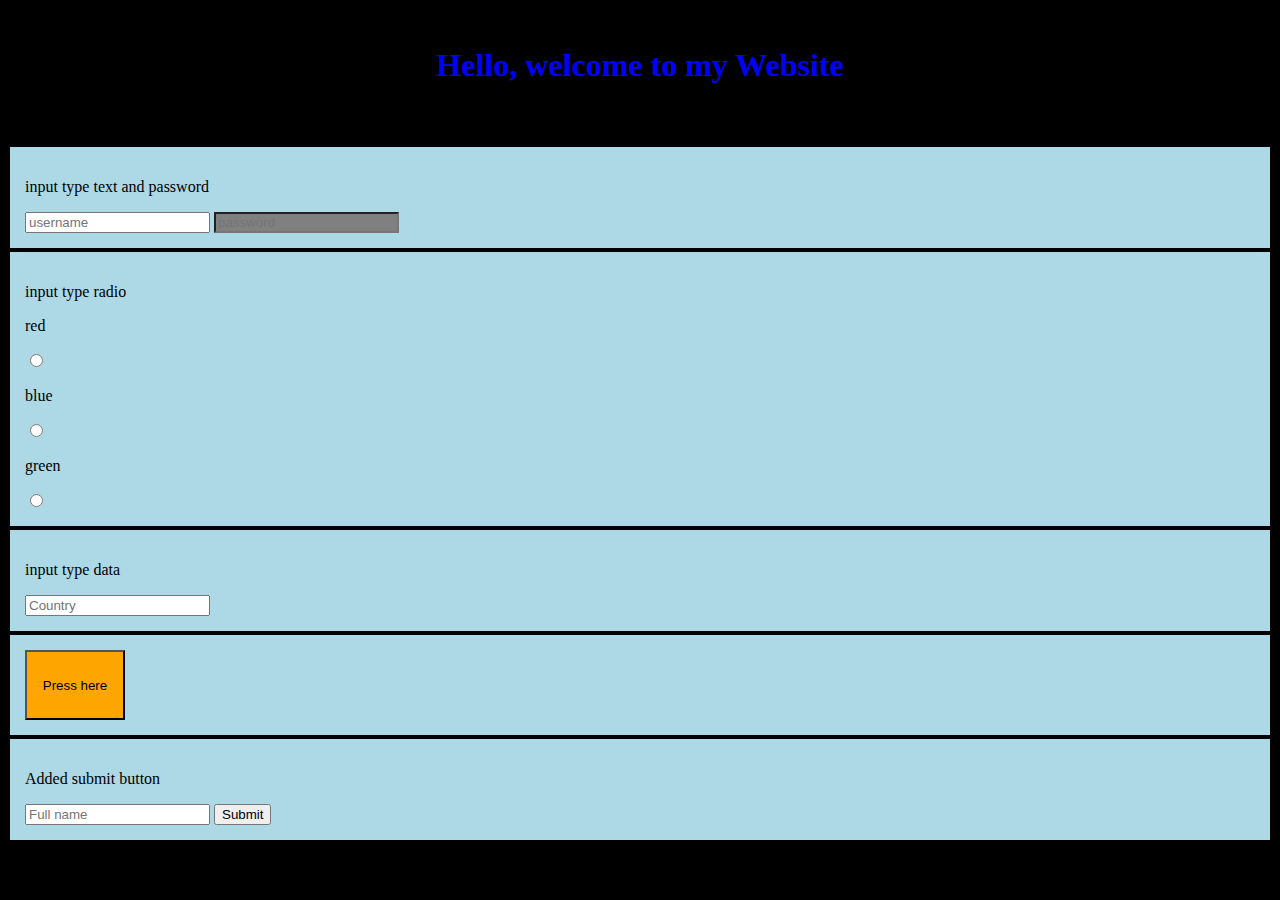
<file: index.html>
<!DOCTYPE html>
//open Website under https://naveseth.github.io/htmlGitHub/
<html>
  <head>
    <title> github Website </title>
    <link rel="stylesheet" type="text/css"  href="main.css">
  </head>
  <body>
    <h1 class="title"> Hello, welcome to my Website </h1>
    <h4 class= "dontprint"> this paragraph wont show if u try to print the website </h2>

  <div>
    <p> input type text and password </p>
    <form>
      <input type="text" placeholder="username">
      <input type="password" placeholder="password">
    </form>
  </div>

  <div>
    <p> input type radio </p>
    <form>
      <p> red </p>
      <input type="radio" name="color" value="red">
      <p> blue </p>
      <input type="radio" name="color" value="blue">
      <p> green </p>
      <input type="radio" name="color" value="green">
    </form>
  </div>

  <div>
    <p> input type data </p>
      <form>
        <input name="country" list="countries" placeholder="Country">
        <datalist id="countries">
          <option value="india"></option>
          <option value="germany"</option>
        </datalist>
      </form>
  </div>
  <div>
    <button class="button"> Press here </button>
  </div>
  <div>
    <p> Added submit button</p>
    <form>
      <input type="text" placeholder="Full name" name="name">
      <button> Submit </button>
    </form>
  </div>

  </body>
</html>
</file>
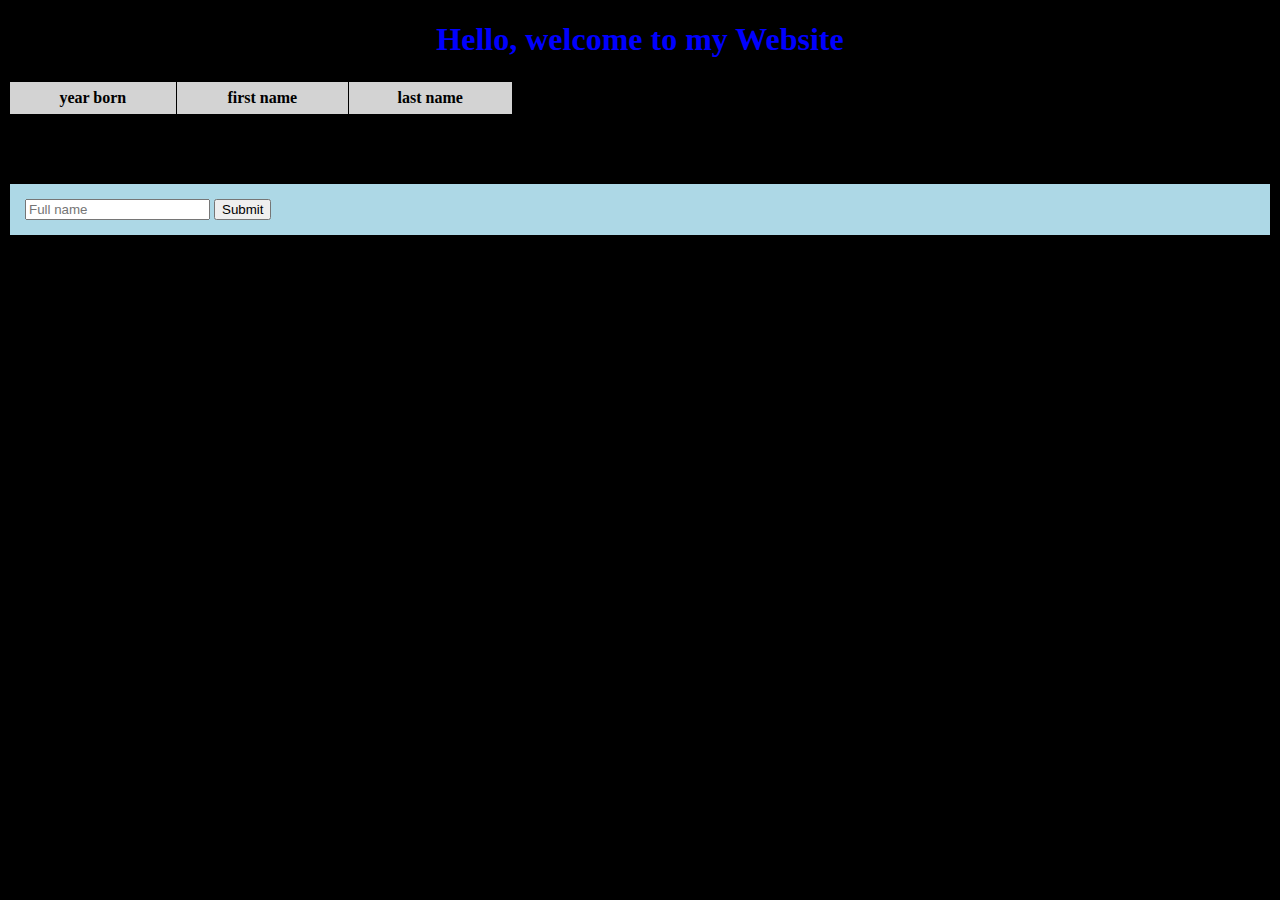
<file: main.html>
<!DOCTYPE html>
<html>
  <head>
    <title> github Website </title>
    <link rel="stylesheet" type="text/css"  href="main.css">
  </head>
  <body>
    <h1 class="title"> Hello, welcome to my Website </h1
  <div>
    <table>
      <tr>
        <th> year born </th>
        <th> first name </th>
        <th> last name </th>
      </tr>
      <tr>
        <td> 1998 </td>
        <td> nikhil </td>
        <td> hanig </td>
      </tr>
      <tr>
        <td> 2000 </td>
        <td> naveen </td>
        <td> hanig </td>
      </tr>
    </table>
  </div>
  <div>
    <form>
      <input type="text"  placeholder="Full name" name="name">
      <button> Submit </button>
    </form>
  </div>
  </body>
</html>
</file>
<file: main.css>
.title {
  text-align: center;
  color: blue;
}

div {
  background-color: lightblue;
  border: 2px solid black;
  padding: 15px;
}
table {
  border: 2px solid black;
  border-collapse: collapse;
  width: 40%;
  text-align: center;
}
th {
  background-color: lightgray;
}

th, td {
  border: 1px solid black;
  padding: 7px;
}

input[type ="password"] {
  background-color: gray;
}

.button {
  background-color: orange;
  height: 70px;
  width: 100px;
}
.button:hover {
  background-color: red;
}

@media print {
  .dontprint {
    display: none;
  }
}
@media (min-width: 601px) {
    body {
        background-color: black;
    }
}
@media (max-width: 600px) {
    body {
        background-color: lightblue;
    }
}
</file>
